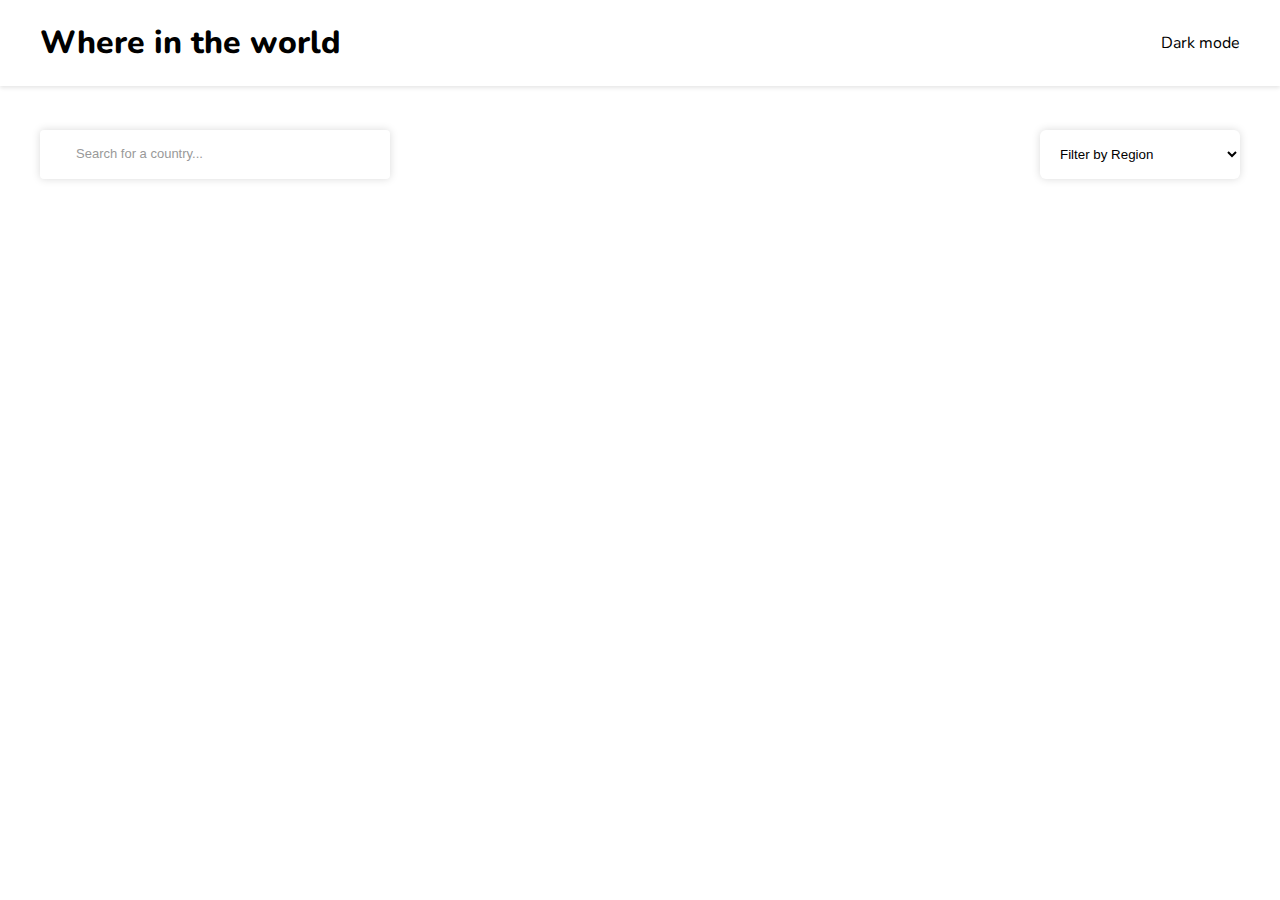
<file: index.html>
<!DOCTYPE html>
<html lang="en">

<head>
    <meta charset="UTF-8">
    <meta name="viewport" content="width=device-width, initial-scale=1.0">
    <title>Document</title>
    <link rel="stylesheet" href="https://cdnjs.cloudflare.com/ajax/libs/font-awesome/6.6.0/css/all.min.css"
        integrity="sha512-Kc323vGBEqzTmouAECnVceyQqyqdsSiqLQISBL29aUW4U/M7pSPA/gEUZQqv1cwx4OnYxTxve5UMg5GT6L4JJg=="
        crossorigin="anonymous" referrerpolicy="no-referrer" />
    <link href="https://fonts.googleapis.com/css?family=Nunito:300,regular,500,600,700,800" rel="stylesheet" />
    <link rel="stylesheet" href="style.css">
    <link rel="shortcut icon" href="images.jpeg" type="image/x-icon">
    
    <script src="script.js" defer></script>
</head>

<body>
    <header class="header-container">
        <div class="header-content">
            <h1 class="title"><a href="index.html">Where in the world</a></h1>
            <p class="dark"><i class="fa-regular fa-moon"></i>&nbsp;&nbsp;Dark mode</p>
        </div>
    </header>
    <main>
        <div class="search-filter-container">
            <div class="search-container">
                <i class="fa-solid fa-magnifying-glass"></i>&nbsp;&nbsp;
                <input type="text" placeholder="Search for a country...">
            </div>
            <select class="filter-by-region">
                <option hidden>Filter by Region</option>
                <option value="Africa">Africa</option>
                <option value="America">America</option>
                <option value="Asia">Asia</option>
                <option value="Europe">Europe</option>
                <option value="Oceania">Oceania</option>
            </select>
        </div>
        <div class="countries-container"></div>
    </main>
</body>

</html>
</file>
<file: style.css>
* {
    box-sizing: border-box;

}

body {
    --background-color:white;
    --text-color:black;
    --elements-color:white;
    margin: 0;
    font-family: Nunito, sans-serif;
    background-color: var(--background-color);
    color: var(--text-color);
}
body.dark{
    --background-color:hsl(207, 26%, 17%);
    --text-color:white;
    --elements-color::hsl(209, 23%, 22%);
}

.header-container {
    box-shadow: 0px 2px 4px 0px rgba(0, 0, 0, 0.1);
    padding-inline: 24px;
    background-color: var(--elements-color);
}
.dark{
    cursor: pointer;
}

.header-content {
    display: flex;
    align-items: center;
    justify-content: space-between;
    max-width: 1200px;
    margin-inline: auto;


}

main {
    padding: 28px;
}

.search-filter-container {
    max-width: 1200px;
    margin-inline:auto ;
    display: flex;
    justify-content: space-between;
    margin-top: 16px;
    margin-bottom: 48px;
    gap: 24px;  
}

.filter-by-region {
    width: 200px;
    padding: 16px;
    border: none;
    outline: none;
    border-radius: 6px;
    box-shadow: 0 0 8px 0px rgba(0, 0, 0, 0.15);
    background-color:var(--background-color);
    color:inherit;
}

.search-container {
    max-width: 350px;
    width: 100%;
    box-shadow: 0 0 8px 0px rgba(0, 0, 0, 0.15);
    border-radius: 4px;
    padding-left: 24px;
    color: #999;
    overflow: hidden;
    background-color:var(--elements-color);
    color: var(--text-color);
}

.search-container input {
    padding: 16px 0;
    border: none;
    outline: none;
    width: 90%;
    font-size: 13px;
    background-color: inherit;
    color: inherit;
    
}

.search-container input::placeholder {
    color: #999;
}

.title {
    font-weight: 800;
}

.countries-container {
    max-width: 1200px;
    /* margin-inline:auto;  */
    margin-top: 16px;
    display: flex;
    gap: 44px;
    flex-wrap: wrap;
    justify-content: space-between;

}

a {
    text-decoration-line: none;
    color: inherit;
}

.country-card {
    background-color: var(--elements-color);
    width: 260px;
    display: inline-block;
    border-radius: 8px;
    padding-bottom: 22px;
    overflow: hidden;
    box-shadow: 0 0 8px 0px rgba(0, 0, 0, 0.2);
    transition: all 0.5s ease-in-out;

}

.country-card:hover {
    transform: scale(1.03);
    box-shadow: 0 0 16px 0px rgba(0, 0, 0, 0.2);
}

.country-card img {
    width: 100%;
}

.card-title {
    font-size: 24px;
    margin-block: 16px;
}

.card-text {
    padding-inline: 16px;
}

.card-text p {
    margin-block: 8px;
}

@media(max-width: 768px) {
    .countries-container {
        justify-content: center;
    }

    .title {
        font-size: 18px;
    }

    .header-content p {
        font-size: 12px;
    }
    .search-filter-container{
        flex-direction: column;
        
    }
    .search-container{
        display: flex;
        align-items: center;
        
    }
}
</file>
